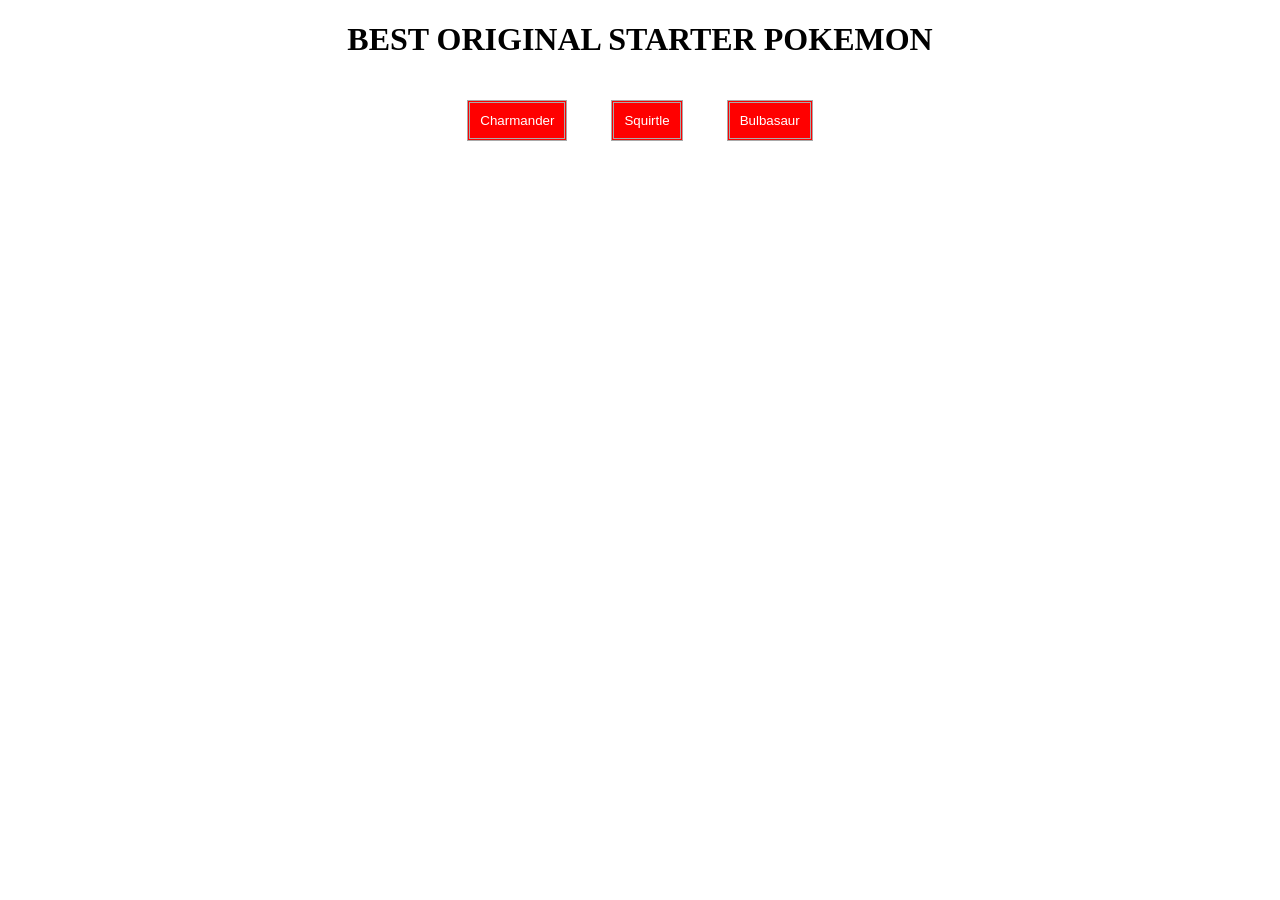
<file: prep-css-box-model/index.html>
<!DOCTYPE html>
<html lang="en">
<head>
  <meta charset="UTF-8">
  <meta name="viewport" content="width=device-width, initial-scale=1.0">
  <title>CSS Box Model</title>
  <link rel="stylesheet" href="style.css">
</head>
<body>
  <h1>BEST ORIGINAL STARTER POKEMON</h1>
  <div>
    <button>Charmander</button>
    <button>Squirtle</button>
    <button>Bulbasaur</button>
  </div>
</body>
</html>
</file>
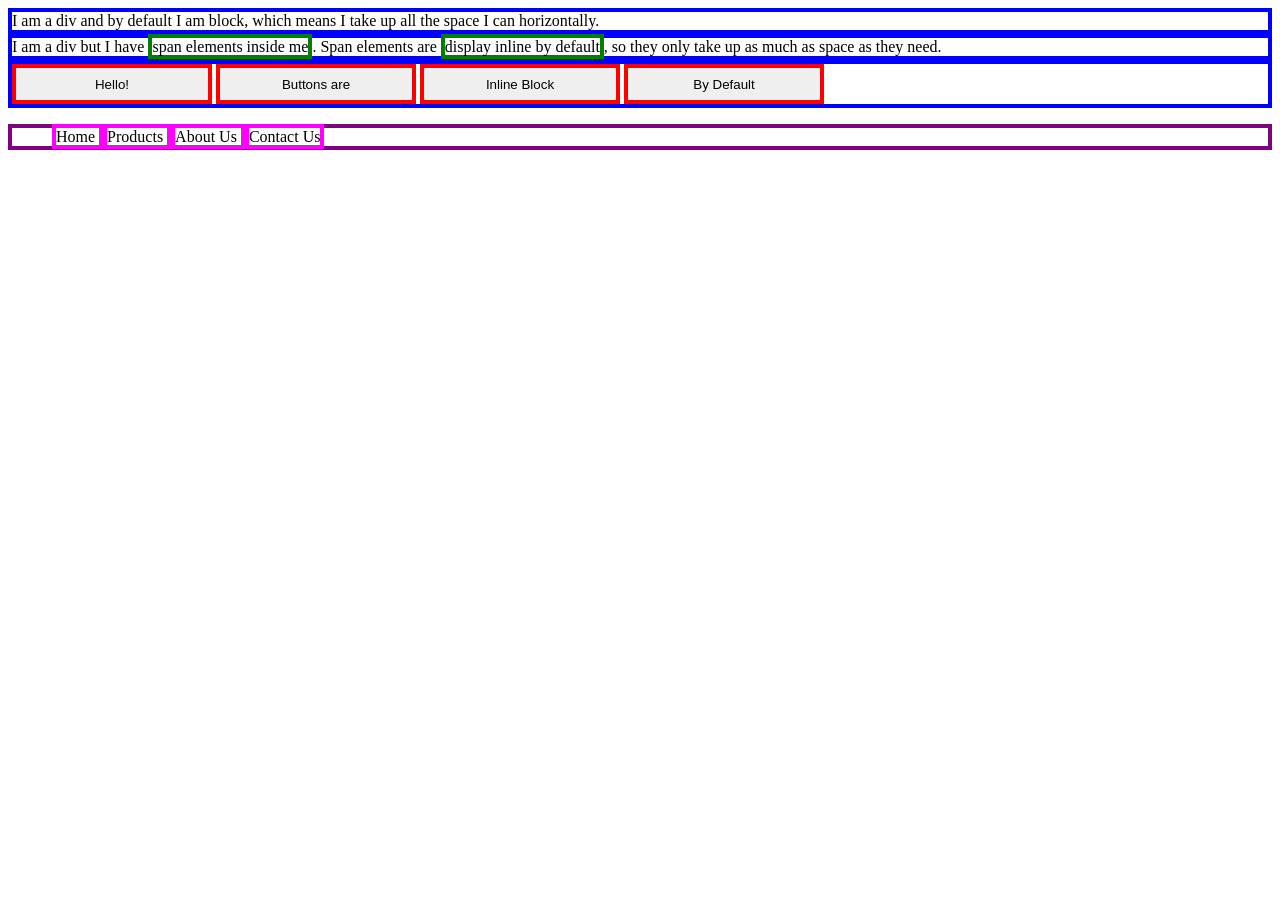
<file: prep-css-display/index.html>
<!DOCTYPE html>
<html lang="en">

<head>
  <meta charset="UTF-8">
  <meta name="viewport" content="width=device-width, initial-scale=1.0">
  <meta http-equiv="X-UA-Compatible" content="ie=edge">
  <title>CSS Display Properties</title>
  <style>
    div {
      border: 4px solid blue;
    }

    span {
      border: 4px solid green;
      height: 100px;
      width: 100px;
    }

    button {
      border: 4px solid red;
      height: 40px;
      width: 200px;
    }

    ul {
      border: 4px solid purple;
    }

    li {
      border: 4px solid magenta;
      display: inline;
    }

  </style>
</head>

<body>
  <div>I am a div and by default I am block, which means I take up all the space I can horizontally.</div>

  <div>
    I am a div but I have <span>span elements inside me</span>.
    Span elements are <span>display inline by default</span>,
    so they only take up as much as space as they need.
  </div>

  <div>
    <button>Hello!</button>
    <button>Buttons are</button>
    <button>Inline Block</button>
    <button>By Default</button>
  </div>

  <ul>
    <li>
      Home
    </li>
    <li>
      Products
    </li>
    <li>
      About Us
    </li>
    <li>
      Contact Us
    </li>
  </ul>

</body>

</html>
</file>
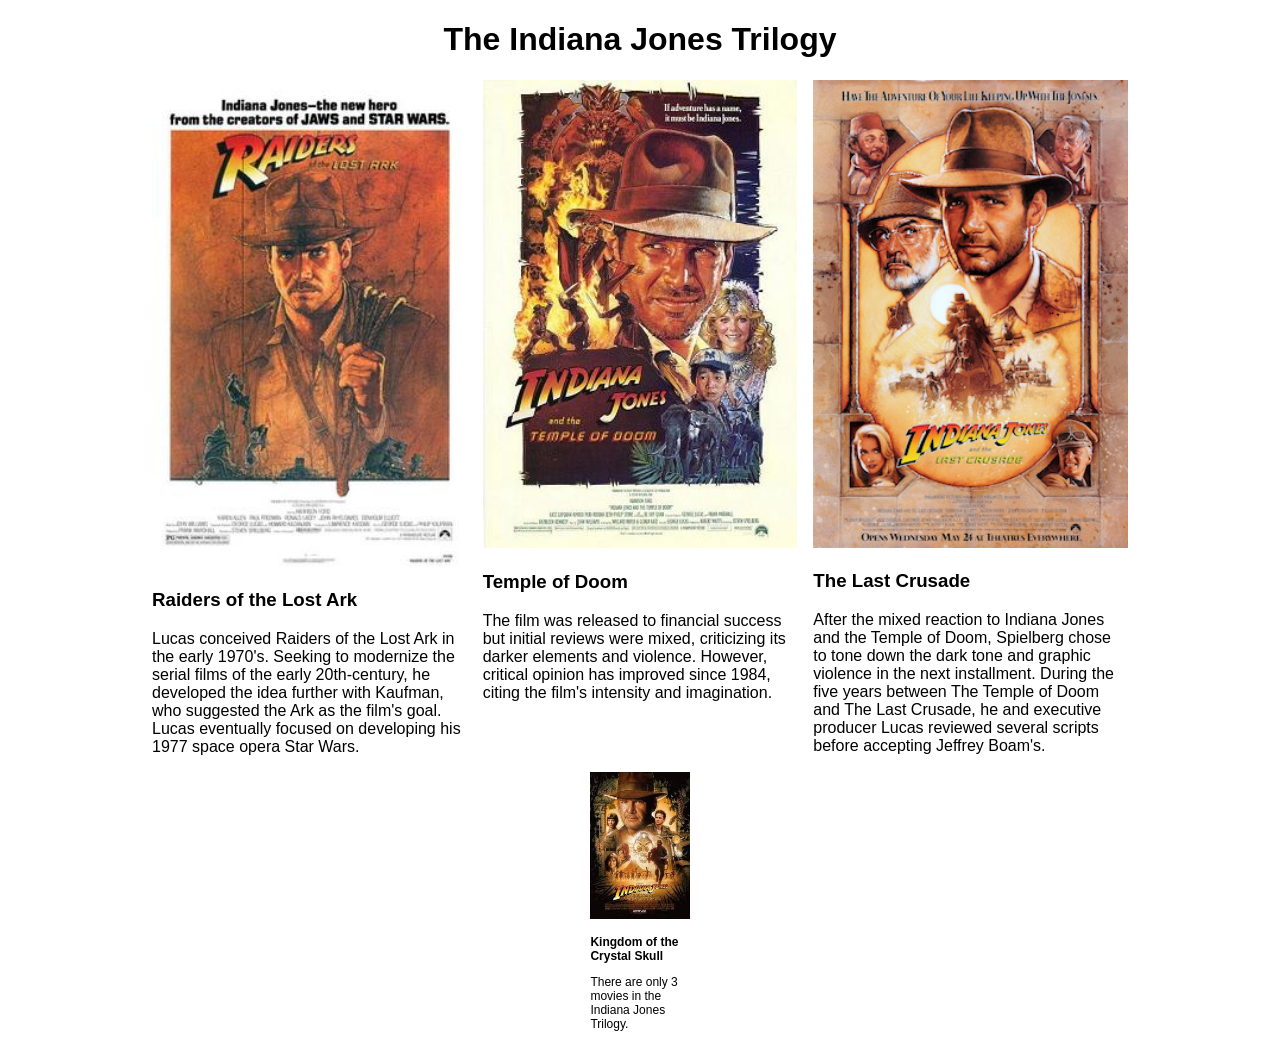
<file: prep-css-grid-classes/index.html>
<!DOCTYPE html>
<html lang="en">

<head>
  <meta charset="UTF-8">
  <meta name="viewport" content="width=device-width, initial-scale=1.0">
  <meta http-equiv="X-UA-Compatible" content="ie=edge">
  <title>CSS Grid Classes</title>
  <link rel="stylesheet" href="reset.css">
  <style>
    /* stylelint-disable block-no-empty */
    body {
      font-family: sans-serif;
    }

    h1 {
      text-align: center;
    }

    .container {
      max-width: 992px;
      margin: auto;
    }

    .row {
      width: 100%;
      display: flex;
    }

    .column {
      flex-basis: calc(100%/3);
      padding-left: 8px;
      padding-right: 8px;
    }

    .banished-row {
      width: 100%;
      display: flex;
      justify-content: center;
    }

    .banished-column {
      flex-basis: calc(10%);
      padding-bottom: 8px;
    }

    img {
      width: 100%;
    }
  </style>
</head>
<body>
  <h1>The Indiana Jones Trilogy</h1>
  <div class="container">
    <div class="row">
      <div class="column">
        <img src="images/raiders.jpg" alt="raiders">
        <h3>Raiders of the Lost Ark</h3>
        <p>Lucas conceived Raiders of the Lost Ark in the early 1970's. Seeking to modernize the serial films of the early 20th-century, he developed the idea further with Kaufman, who suggested the Ark as the film's goal. Lucas eventually focused on developing his 1977 space opera Star Wars.</p>
      </div>
      <div class="column">
        <img src="images/temple.jpg" alt="temple">
        <h3>Temple of Doom</h3>
        <p>The film was released to financial success but initial reviews were mixed, criticizing its darker elements and violence. However, critical opinion has improved since 1984, citing the film's intensity and imagination.</p>
      </div>
      <div class="column">
        <img src="images/crusade.png" alt="crusade">
        <h3>The Last Crusade</h3>
        <p>After the mixed reaction to Indiana Jones and the Temple of Doom, Spielberg chose to tone down the dark tone and graphic violence in the next installment. During the five years between The Temple of Doom and The Last Crusade, he and executive producer Lucas reviewed several scripts before accepting Jeffrey Boam's.</p>
      </div>
    </div>
    <div class="banished-row">
      <div class="banished-column">
        <img src="images/crystal-skull.jpg" alt="crystal skull">
        <h3 style="font-size: 75%;">Kingdom of the Crystal Skull</h3>
        <p style="font-size: 75%;">There are only 3 movies in the Indiana Jones Trilogy.</p>
      </div>
    </div>
  </div>


</body>
</html>
</file>
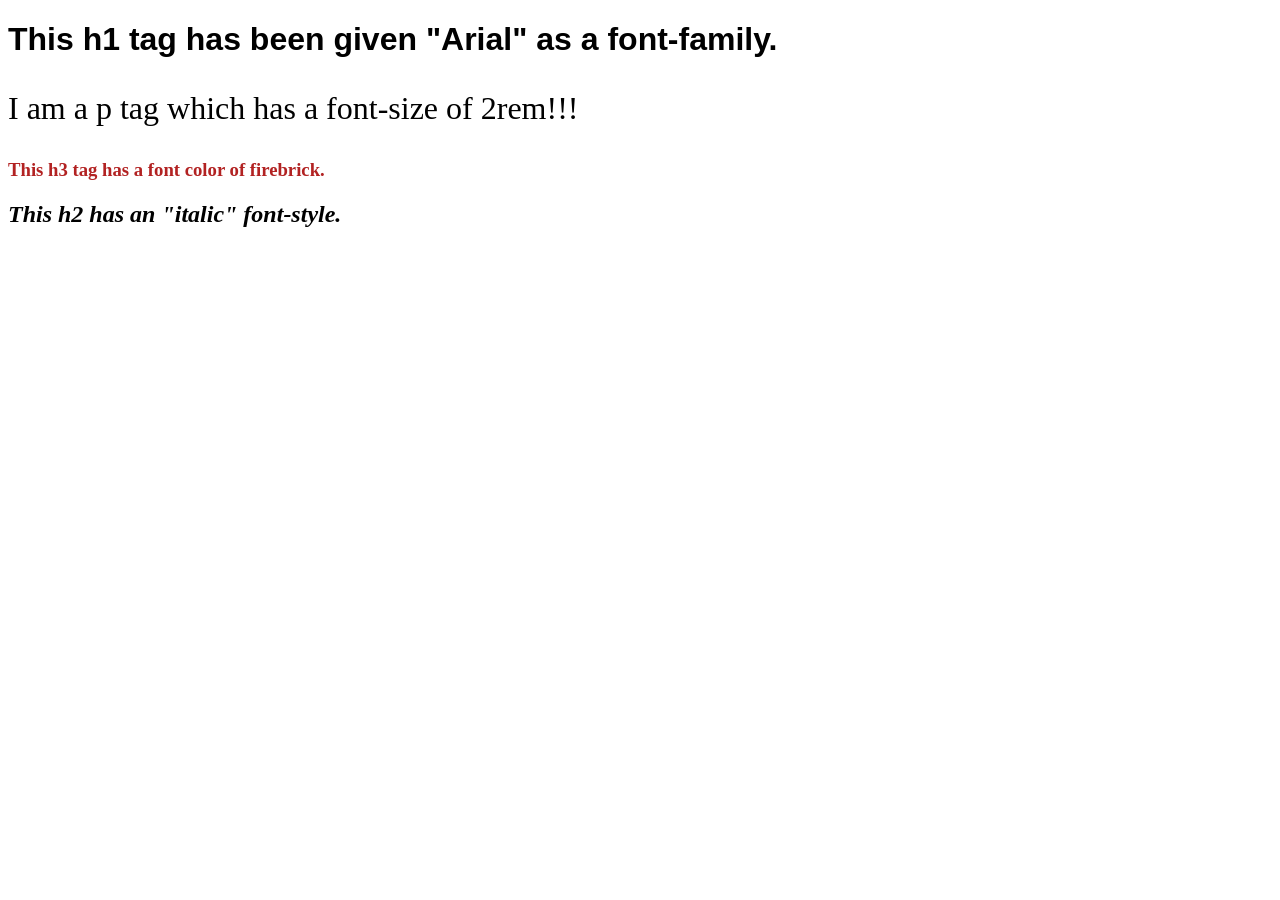
<file: prep-css-syntax/index.html>
<!DOCTYPE html>
<html lang="en">
<head>
  <meta charset="UTF-8">
  <meta name="viewport" content="width=device-width, initial-scale=1.0">
  <title>CSS Syntax</title>
  <style>
    h1 {
      font-family: Arial, Helvetica, sans-serif;
    }

    p {
      font-size: 2rem;
    }

    h3 {
      color: firebrick;
    }

    h2 {
      font-style: italic;
    }
  </style>
</head>
<body>
  <h1>This h1 tag has been given "Arial" as a font-family.</h1>
  <p>I am a p tag which has a font-size of 2rem!!!</p>
  <h3>This h3 tag has a font color of firebrick.</h3>
  <h2>This h2 has an "italic" font-style.</h2>
</body>
</html>
</file>
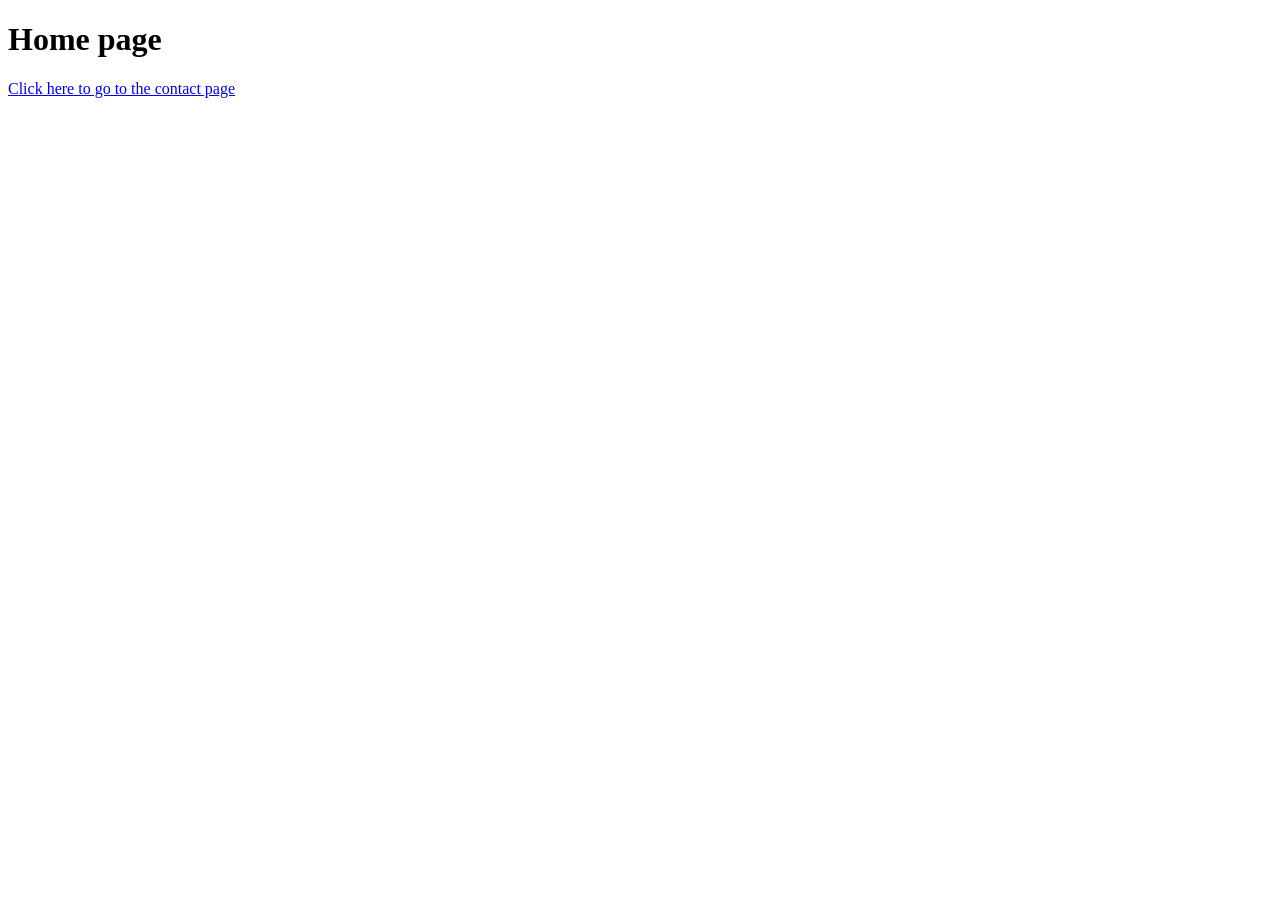
<file: prep-html-links/index.html>
<!DOCTYPE html>
<html lang="en">
<head>
  <meta charset="UTF-8">
  <meta name="viewport" content="width=device-width, initial-scale=1.0">
  <title>Home Page</title>
</head>
<body>
  <h1>Home page</h1>
  <a href="contact-us/contact-us.html">Click here to go to the contact page</a>
</body>
</html>
</file>
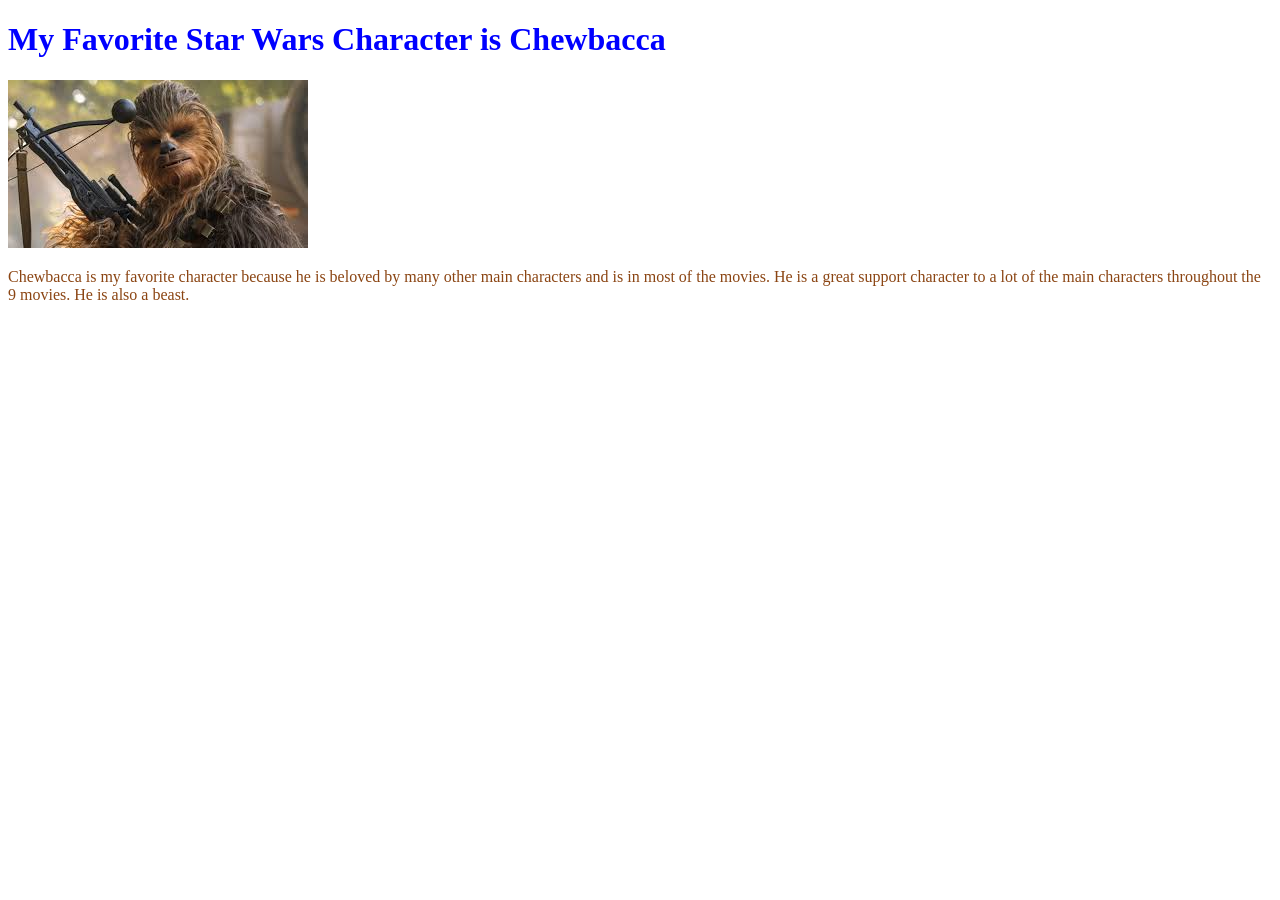
<file: prep-html-syntax/index.html>
<!DOCTYPE html>
<html>
  <head>
    <title>HTML Syntax</title>
  </head>
  <body>
<h1 style="color: blue;">My Favorite Star Wars Character is Chewbacca</h1>
<img src="[data-uri]"
alt="Chewbacca Image">
<p style="color: saddlebrown;">Chewbacca is my favorite character because he is beloved by many other main characters and is in most of the movies. He is a great support character to a lot of the main characters throughout the 9 movies. He is also a beast.</p>
  </body>
</html>
</file>
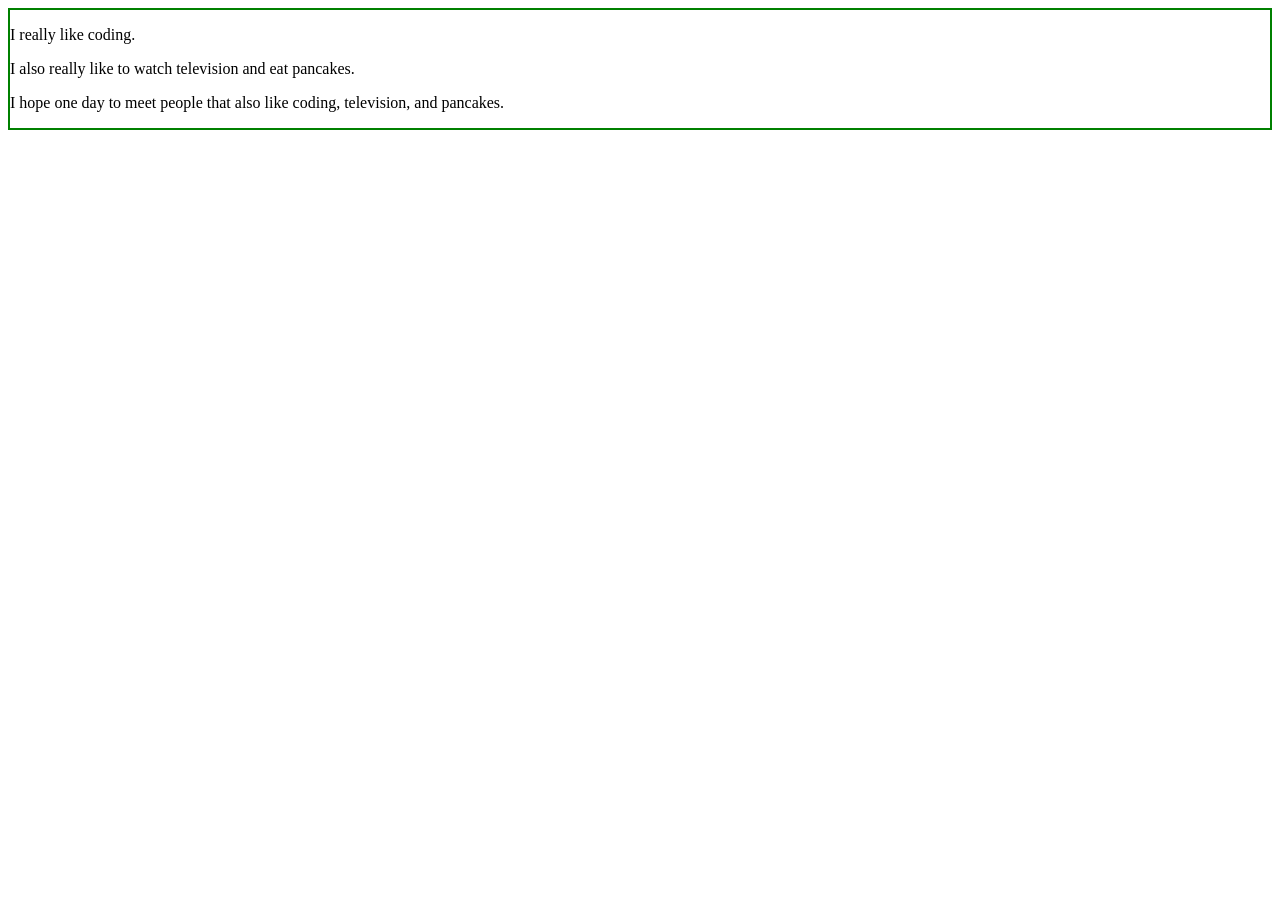
<file: prep-javascript-dom-manipulation/index.html>
<!DOCTYPE html>
<html lang="en">

<head>
  <meta charset="UTF-8">
  <meta name="viewport" content="width=device-width, initial-scale=1.0">
  <title>JavaScript DOM Manipulation</title>
  <style>
    #container {
      border: 2px solid green;
    }
  </style>
</head>

<body>
  <div id="container">
    <p class="first-paragraph">
      I really like coding.
    </p>
    <p class="second-paragraph">

    </p>
    <p class="third-paragraph">

    </p>
  </div>
  <script>
    $secondParagraph = document.querySelector('.second-paragraph');
    console.log('second paragraph:', $secondParagraph);

    $secondParagraph.textContent = 'I also really like to watch television and eat pancakes.';

    $thirdParagraph = document.querySelector('.third-paragraph');
    $thirdParagraph.textContent = 'I hope one day to meet people that also like coding, television, and pancakes.';

  </script>
</body>

</html>
</file>
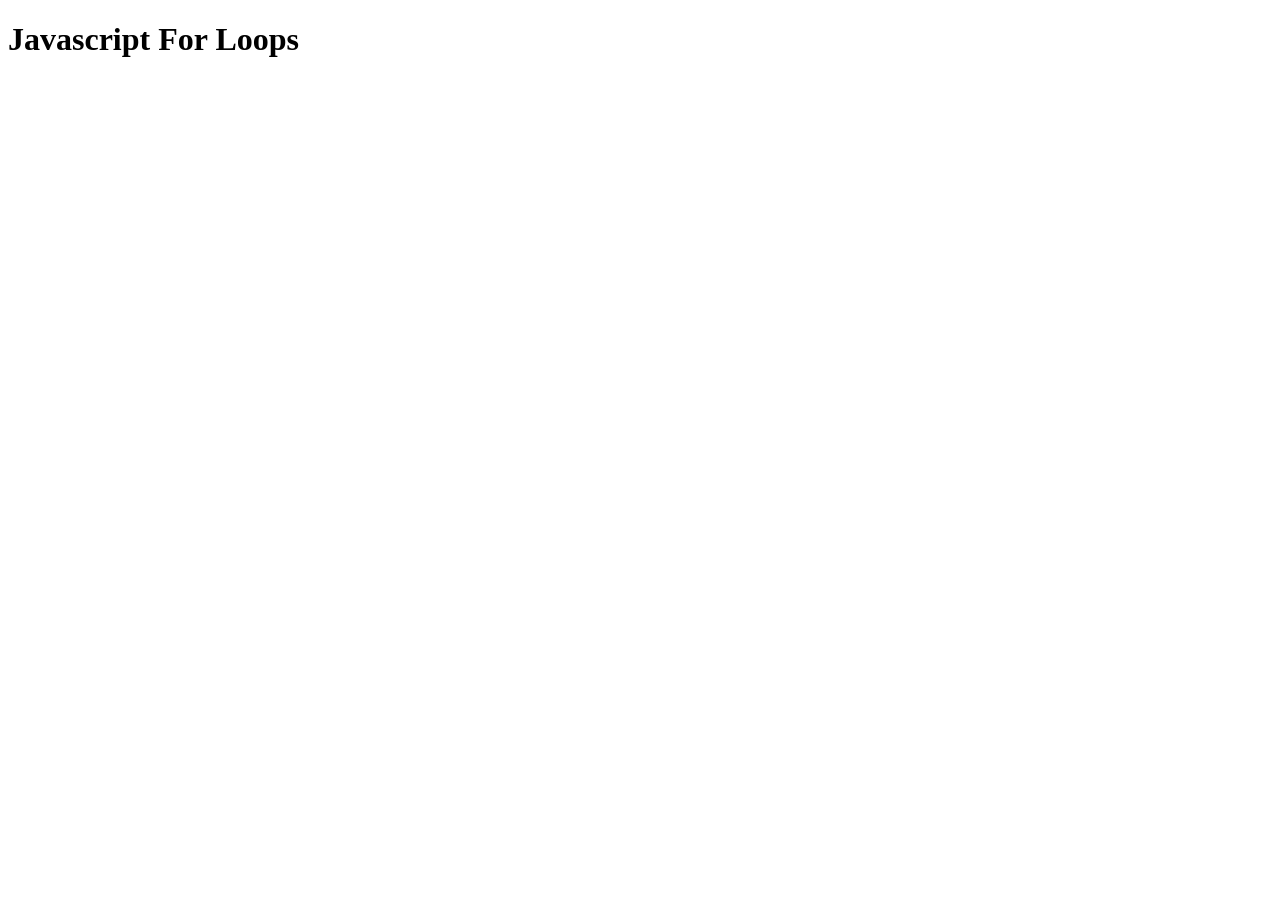
<file: prep-javascript-for-loops/index.html>
<!DOCTYPE html>
<html lang="en">

<head>
  <meta charset="UTF-8">
  <meta name="viewport" content="width=device-width, initial-scale=1.0">
  <title>Javascript For Loops</title>
</head>

<body>
  <h1>Javascript For Loops</h1>
  <script src="main.js"></script>
</body>

</html>
</file>
<file: prep-css-box-model/style.css>
body {
  text-align: center;
}

button {
  background-color: red;
  color: white;

  /* 👇 YOUR CODE HERE 👇 */
  margin: 20px;
  padding: 10px;
  border-width: 3px;
  border-style: double;
  border-color: darkgrey;
}
</file>
